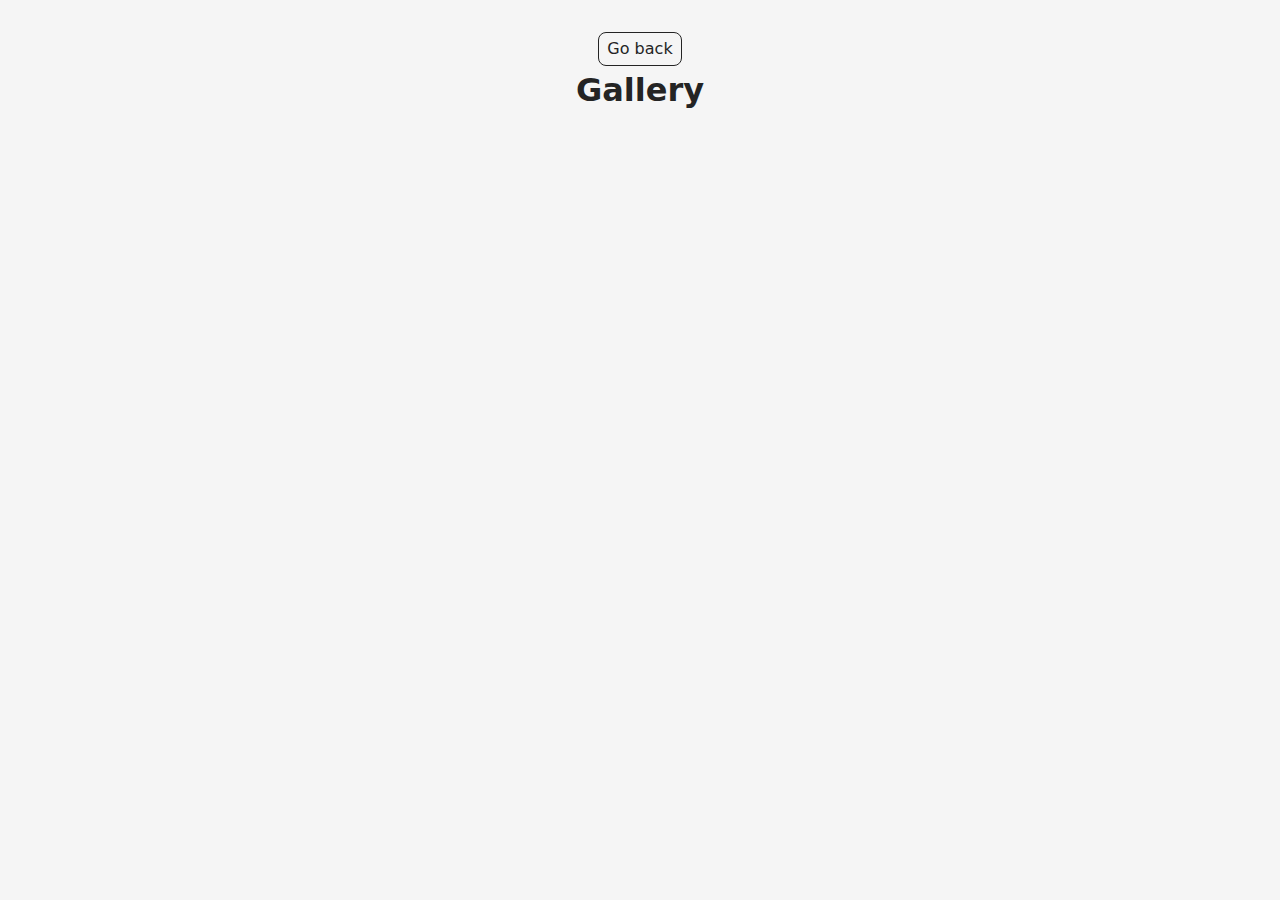
<file: src/1-gallery.html>
<!DOCTYPE html>
<html lang="en">
  <head>
    <meta charset="UTF-8" />
    <meta http-equiv="X-UA-Compatible" content="IE=edge" />
    <meta name="viewport" content="width=device-width, initial-scale=1.0" />
    <title>Gallery</title>
    <link rel="stylesheet" href="./css/styles.css" />
  </head>
  <body>
    <main>
      <div class="container">
        <a class="back-link" href="./index.html">Go back</a>
        <h1 class="main-title">Gallery</h1>
        <ul class="gallery"></ul>
      </div>
    </main>
    <script src="./js/1-gallery.js" type="module"></script>
  </body>
</html>
</file>
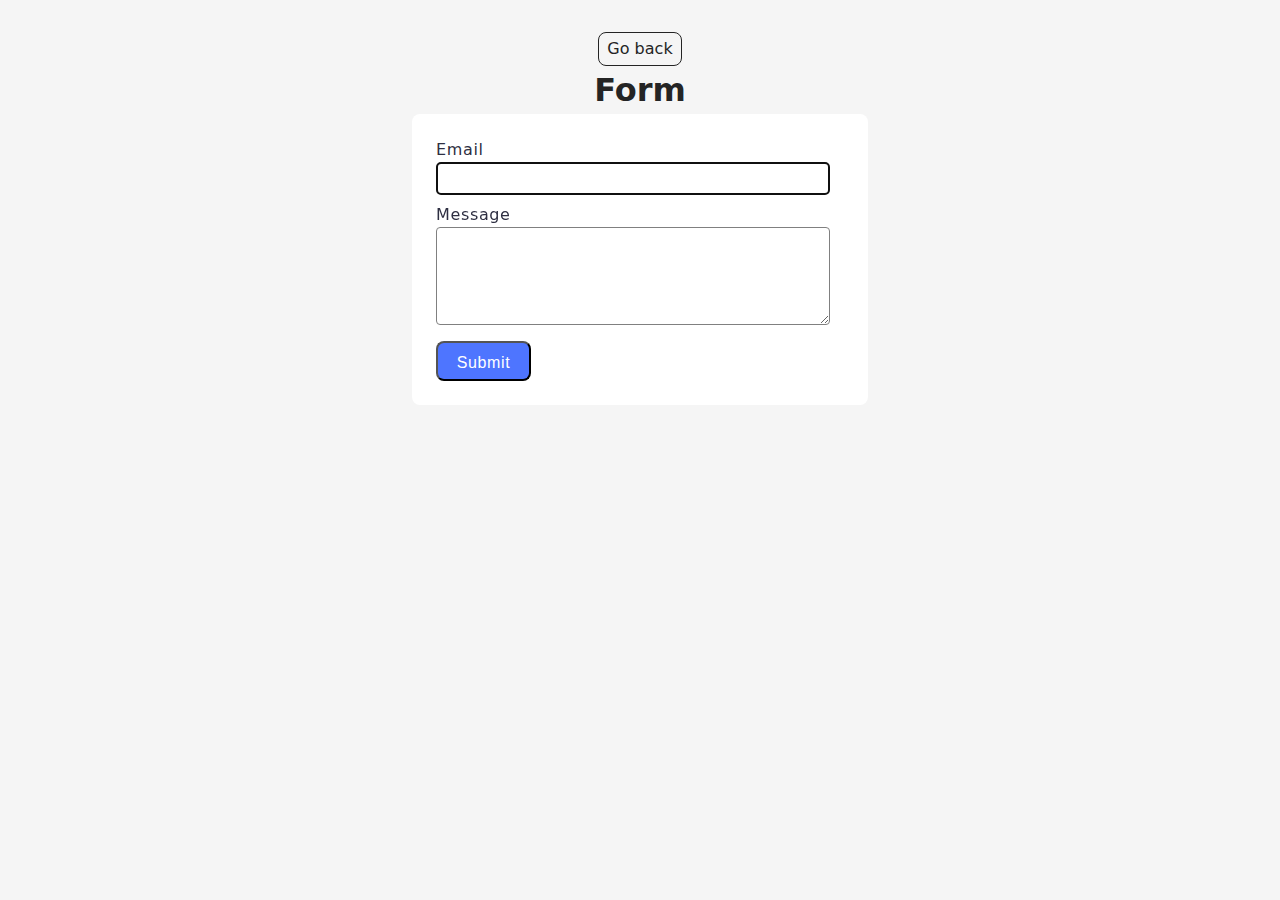
<file: src/2-form.html>
<!DOCTYPE html>
<html lang="en">
  <head>
    <meta charset="UTF-8" />
    <meta http-equiv="X-UA-Compatible" content="IE=edge" />
    <meta name="viewport" content="width=device-width, initial-scale=1.0" />
    <title>Form</title>
    <link rel="stylesheet" href="./css/styles.css" />
  </head>
  <body>
    <main>
      <div class="container">
        <a class="back-link" href="./index.html">Go back</a>
        <h1 class="main-title">Form</h1>
        <form class="feedback-form" autocomplete="off">
          <label>
            Email
            <input class="email-input" type="email" name="email" autofocus />
          </label>
          <label>
            Message
            <textarea name="message" rows="8"></textarea>
          </label>
          <button type="submit">Submit</button>
        </form>
      </div>
    </main>
    <script type="module" src="./js/2-form.js"></script>
  </body>
</html>
</file>
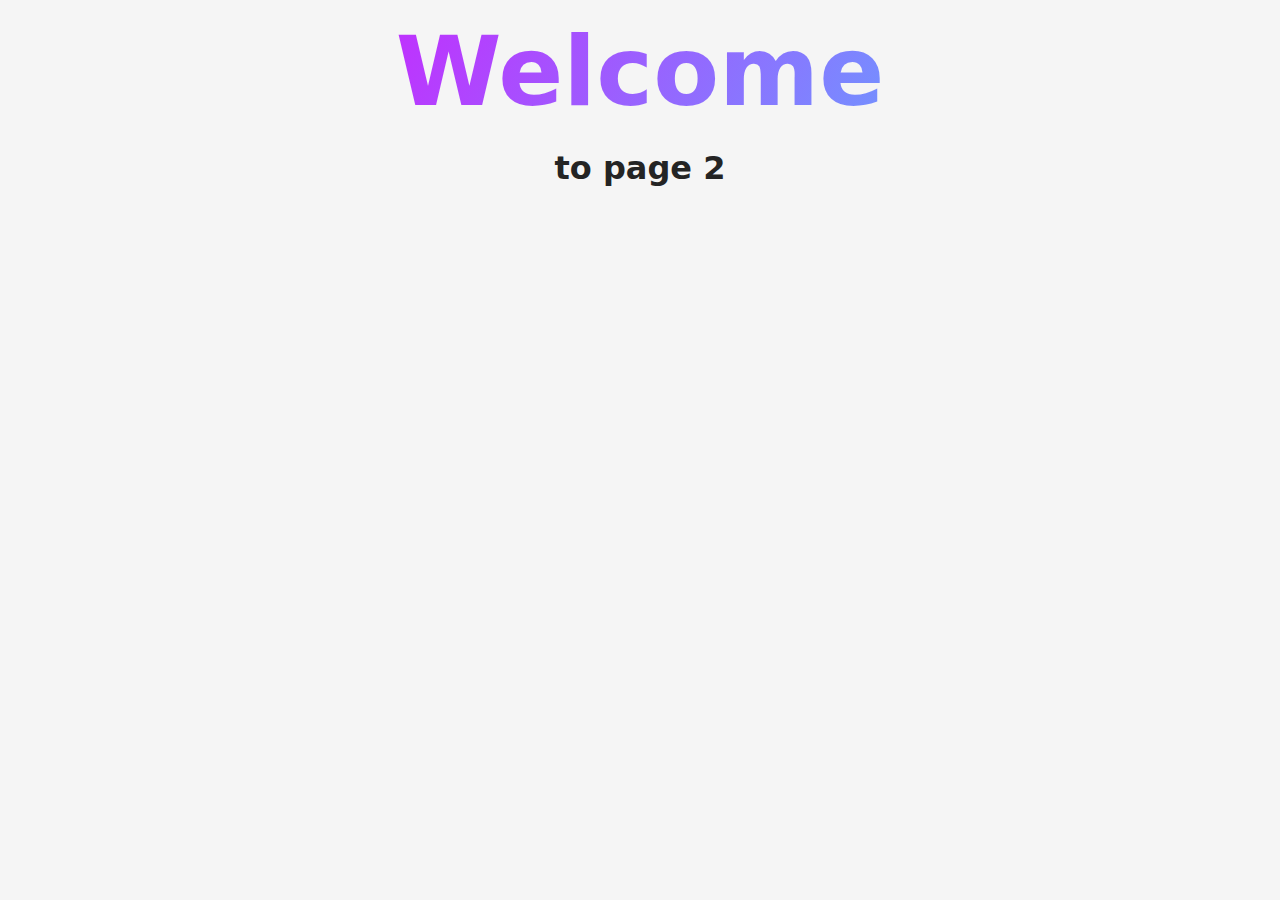
<file: src/page-2.html>
<!DOCTYPE html>
<html lang="en">
  <head>
    <meta charset="UTF-8" />
    <meta http-equiv="X-UA-Compatible" content="IE=edge" />
    <meta name="viewport" content="width=device-width, initial-scale=1.0" />
    <title>Page 2</title>
    <link rel="stylesheet" href="./css/styles.css" />
  </head>
  <body>
    <load
      src="./partials/header.html"
      icon-path="./img/sprite.svg#logo"
      highlight-act="active"
    />

    <main>
      <div class="container">
        <h1 class="main-title">
          <span class="main-title-gradient">Welcome</span> to page 2
        </h1>
        <load src="./partials/back-link.html" />
      </div>
    </main>

    <load src="./partials/footer.html" />
  </body>
</html>
</file>
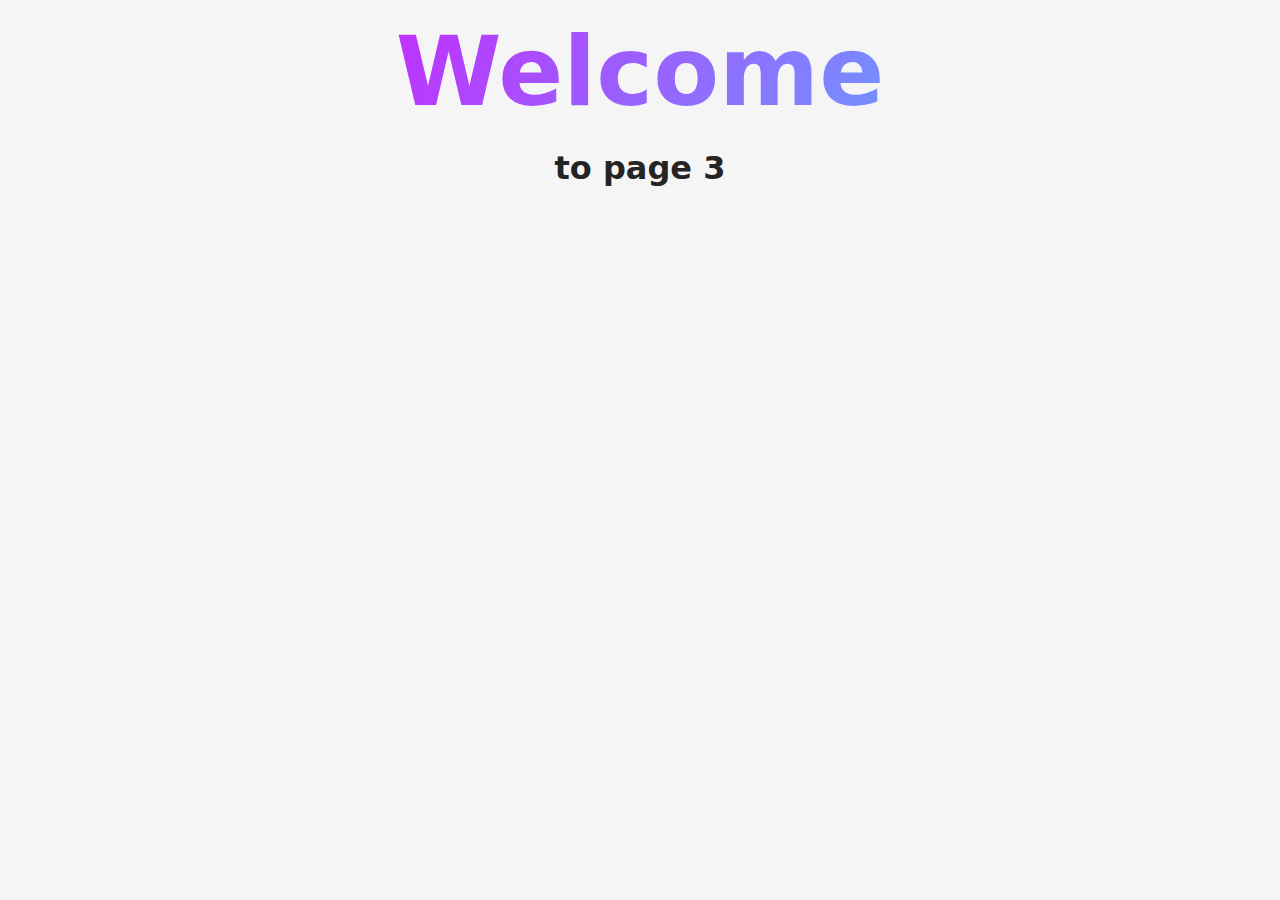
<file: src/page-3.html>
<!DOCTYPE html>
<html lang="en">
  <head>
    <meta charset="UTF-8" />
    <meta http-equiv="X-UA-Compatible" content="IE=edge" />
    <meta name="viewport" content="width=device-width, initial-scale=1.0" />
    <title>Page 3</title>
    <link rel="stylesheet" href="./css/styles.css" />
  </head>
  <body>
    <load
      src="./partials/header.html"
      icon-path="./img/sprite.svg#logo"
      highlight-curr="active"
    />

    <main>
      <div class="container">
        <h1 class="main-title">
          <span class="main-title-gradient">Welcome</span> to page 3
        </h1>
        <load src="./partials/back-link.html" />
      </div>
    </main>

    <load src="./partials/footer.html" />
  </body>
</html>
</file>
<file: src/css/styles.css>
/**
  |============================
  | include css partials with
  | default @import url()
  |============================
*/
/* Common styles */
@import url('./reset.css');
@import url('./base.css');
@import url('./container.css');
@import url('./animations.css');

/* Sections style */
@import url('./header.css');
@import url('./vite-promo.css');
@import url('./badges.css');
@import url('./back-link.css');
@import url('./gallary.css');
@import url('./form.css');
</file>
